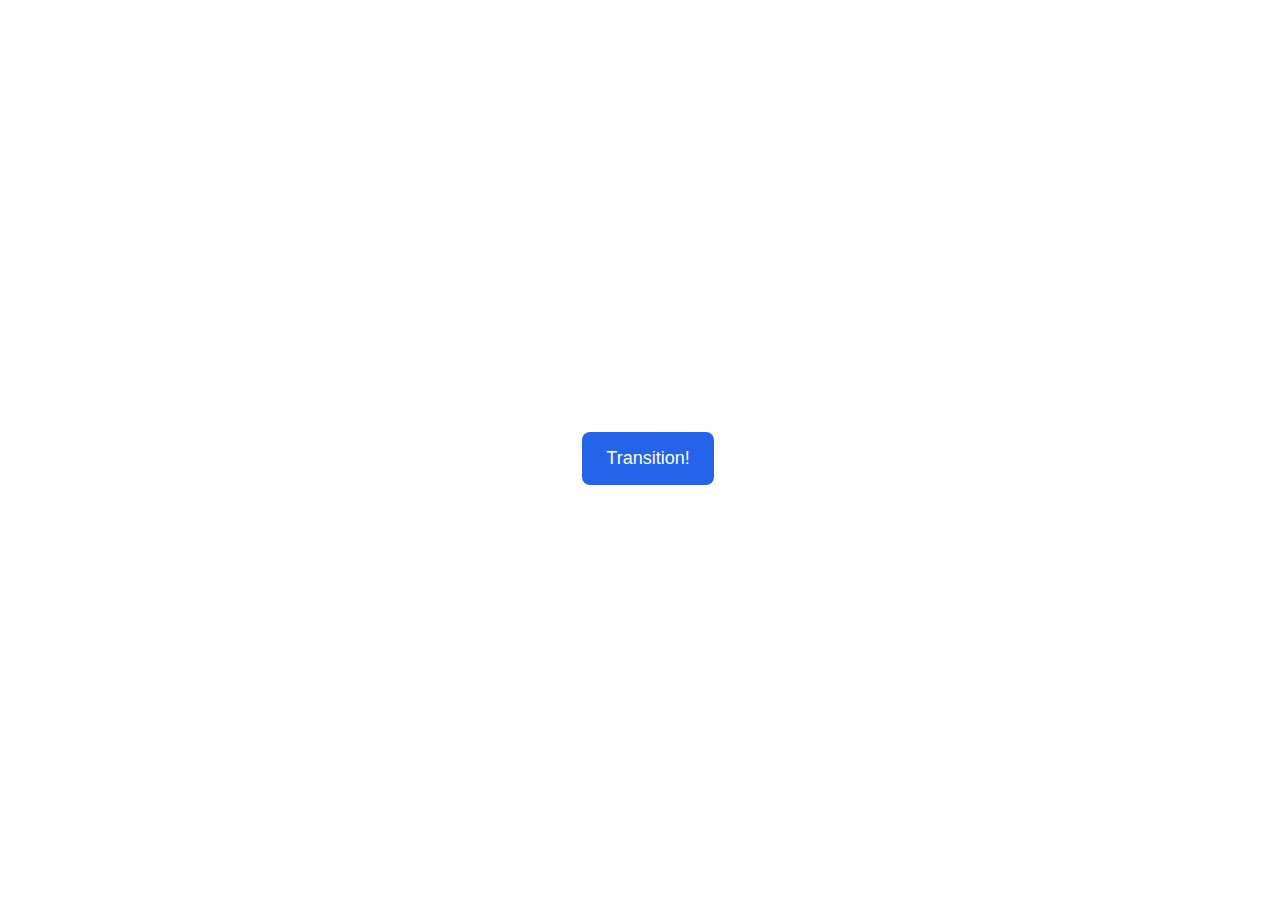
<file: advanced-html-css/animation/01-button-hover/index.html>
<!DOCTYPE html>
<html lang="en">
  <head>
    <meta charset="UTF-8" />
    <meta http-equiv="X-UA-Compatible" content="IE=edge" />
    <meta name="viewport" content="width=device-width, initial-scale=1.0" />
    <title>Button Hover</title>
    <link rel="stylesheet" href="style.css" />
  </head>
  <body>
    <div id="transition-container">
      <button>Transition!</button>
    </div>
  </body>
</html>
</file>
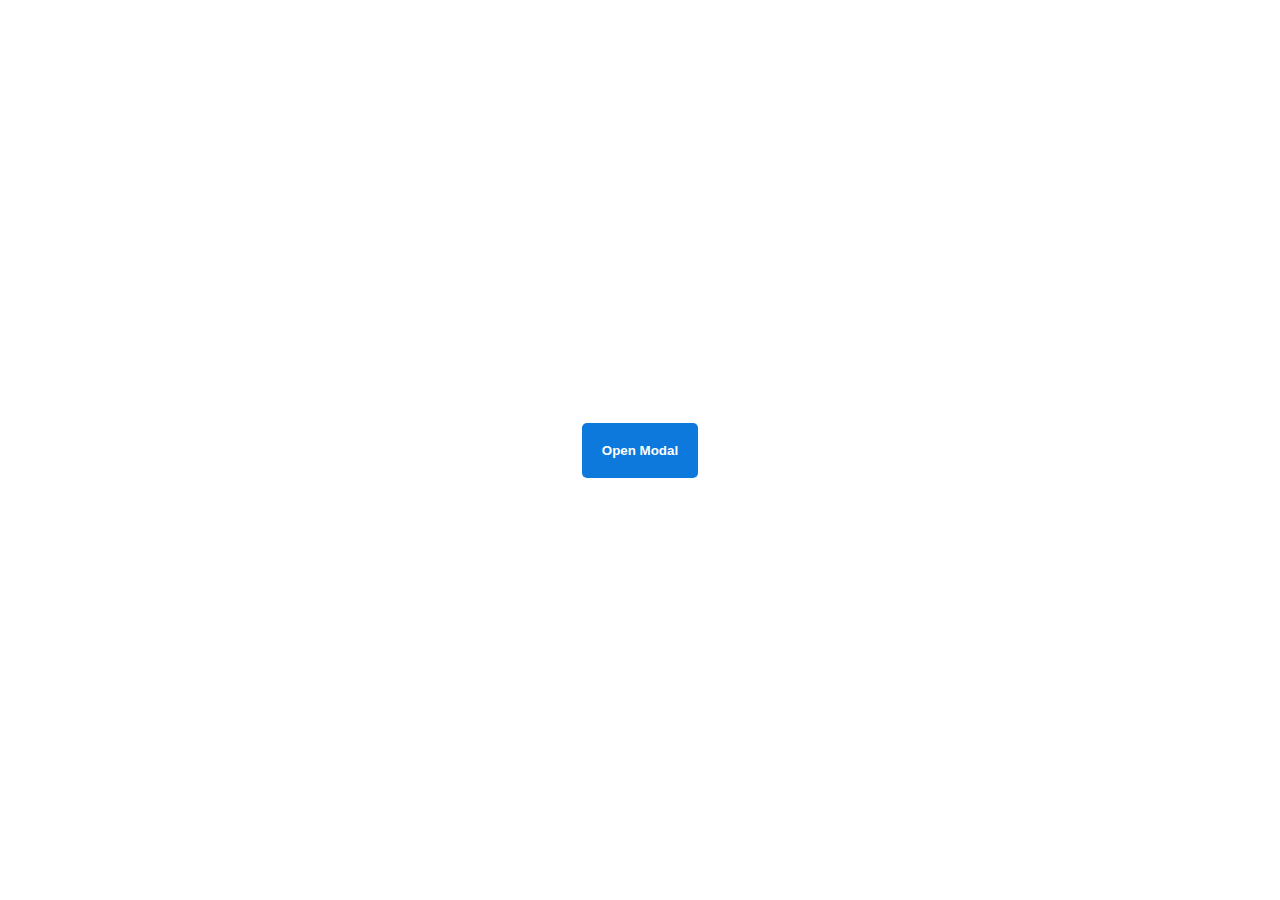
<file: advanced-html-css/animation/02-pop-up/index.html>
<!DOCTYPE html>
<html lang="en">
  <head>
    <meta charset="UTF-8" />
    <meta http-equiv="X-UA-Compatible" content="IE=edge" />
    <meta name="viewport" content="width=device-width, initial-scale=1.0" />
    <title>Popup</title>
    <link rel="stylesheet" href="style.css" />
  </head>
  <body>
    <div class="backdrop"></div>
    <div class="popup-modal">
      <h1>Look at me!</h1>
      <p>I'm a pop up dialog!</p>
      <button id="close-modal">Close Modal</button>
    </div>
    <div class="button-container">
      <button id="trigger-modal">Open Modal</button>
    </div>
    <script src="script.js"></script>
  </body>
</html>
</file>
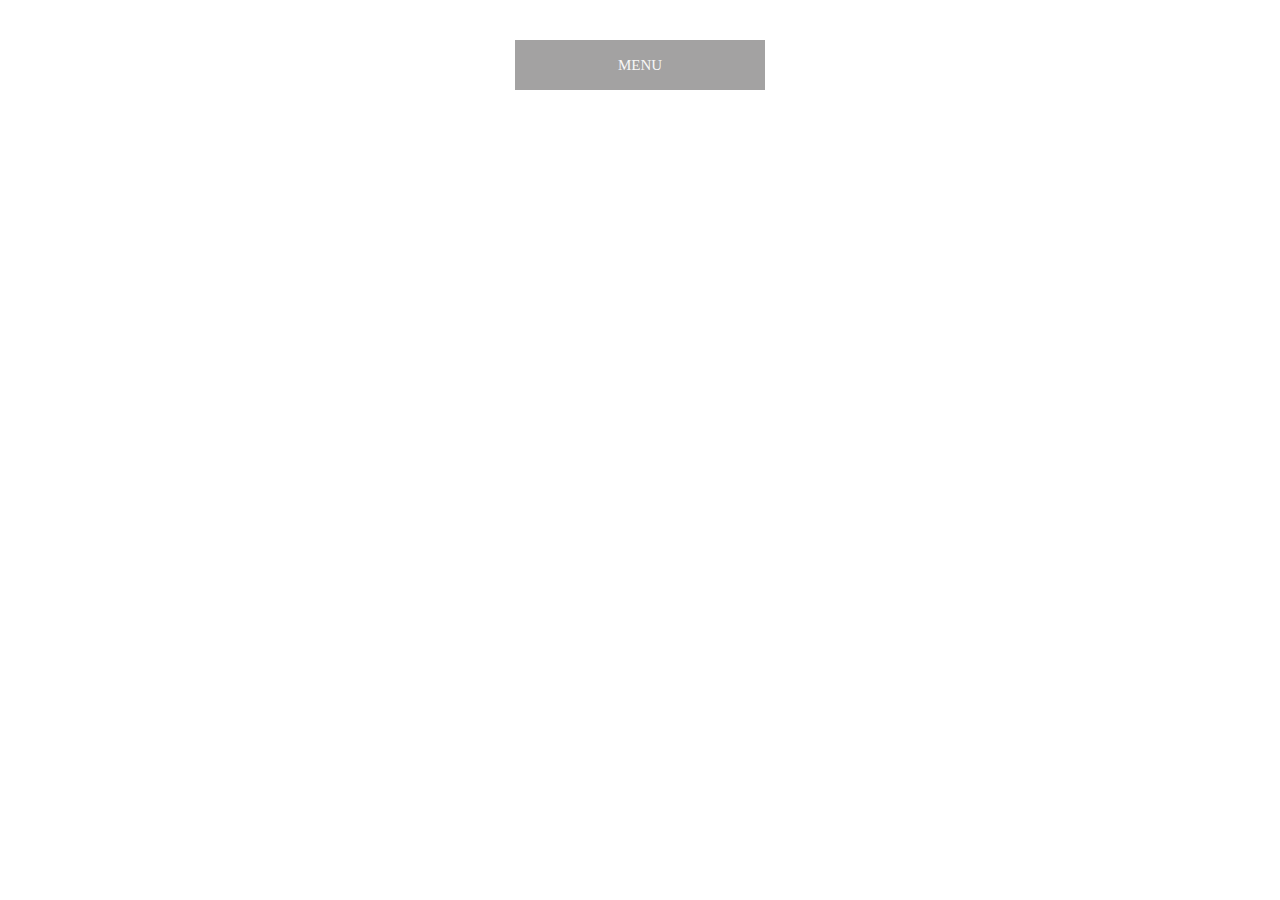
<file: advanced-html-css/animation/03-dropdown-menu/index.html>
<!DOCTYPE html>
<html lang="en">
  <head>
    <meta charset="UTF-8" />
    <meta http-equiv="X-UA-Compatible" content="IE=edge" />
    <meta name="viewport" content="width=device-width, initial-scale=1.0" />
    <title>Dropdown Menu</title>
    <link rel="stylesheet" href="style.css" />
  </head>
  <body>
    <div class="dropdown-container">
        <div class="menu-title">MENU</div>
        <ul class="dropdown-menu">
            <li>ITEM 1</li>
            <li>ITEM 2</li>
            <li>ITEM 3</li>
            <li>ITEM 4</li>
            <li>ITEM 5</li>
        </ul>
    </div>
    <script src="script.js"></script>
  </body>
</html>
</file>
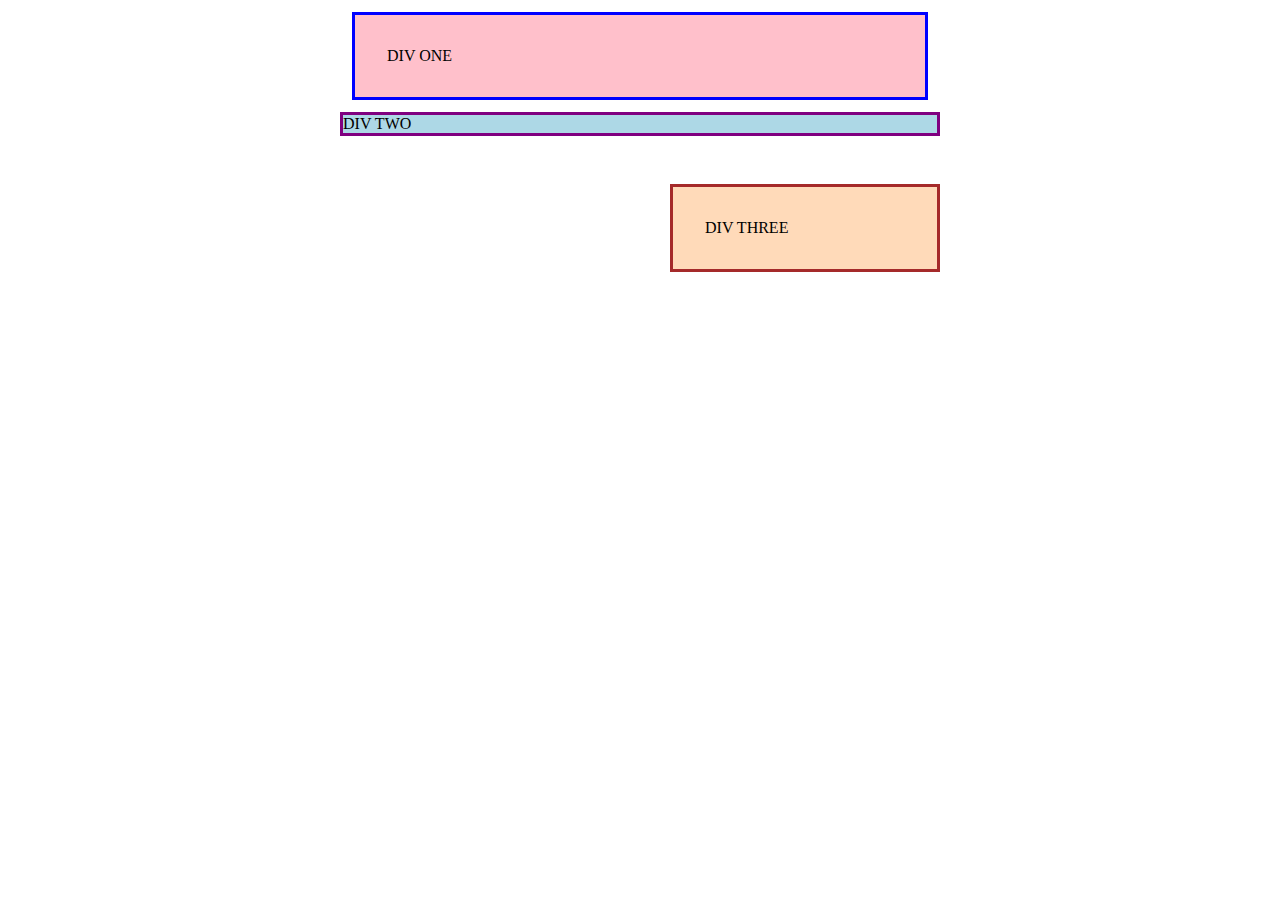
<file: foundations/block-and-inline/01-margin-and-padding-1/index.html>
<!DOCTYPE html>
<html lang="en">
  <head>
    <meta charset="UTF-8">
    <meta http-equiv="X-UA-Compatible" content="IE=edge">
    <meta name="viewport" content="width=device-width, initial-scale=1.0">
    <title>Margin and Padding exercise</title>
    <link rel="stylesheet" href="style.css">
  </head>
  <body>
    <div class="one">
      DIV ONE
    </div>
    <div class="two">
      DIV TWO
    </div>
    <div class="three">
      DIV THREE
    </div>
  </body>
</html>
</file>
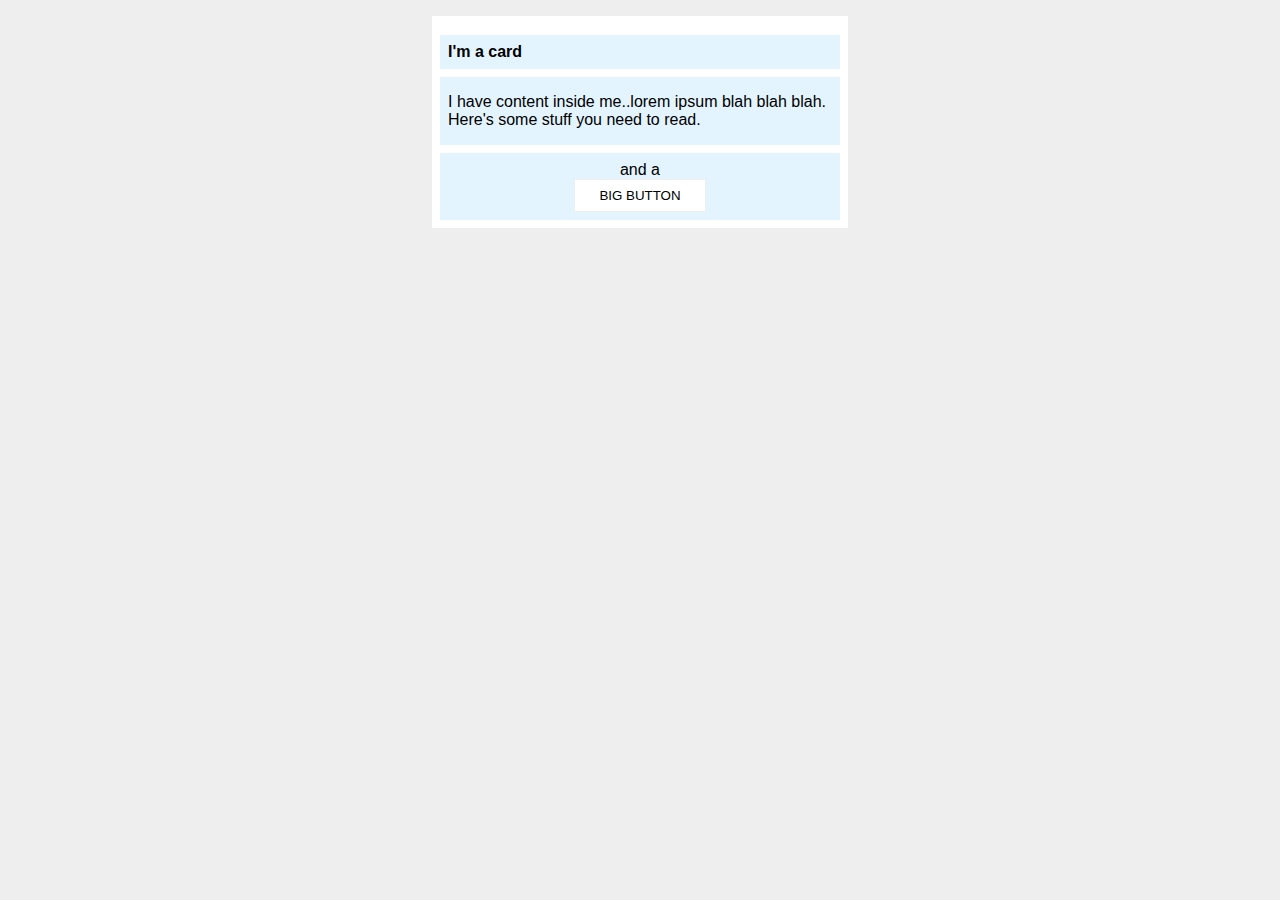
<file: foundations/block-and-inline/02-margin-and-padding-2/index.html>
<!DOCTYPE html>
<html lang="en">
  <head>
    <meta charset="UTF-8">
    <meta http-equiv="X-UA-Compatible" content="IE=edge">
    <meta name="viewport" content="width=device-width, initial-scale=1.0">
    <title>Margin and Padding exercise 2</title>
    <link rel="stylesheet" href="style.css">
  </head>
  <body>
    <div class="card">
      <h1 class="title">I'm a card</h1>
      <div class="content">I have content inside me..lorem ipsum blah blah blah. Here's some stuff you need to read.</div>
      <div class="button-container">and a <button>BIG BUTTON</button></div>
    </div>
  </body>
</html>
</file>
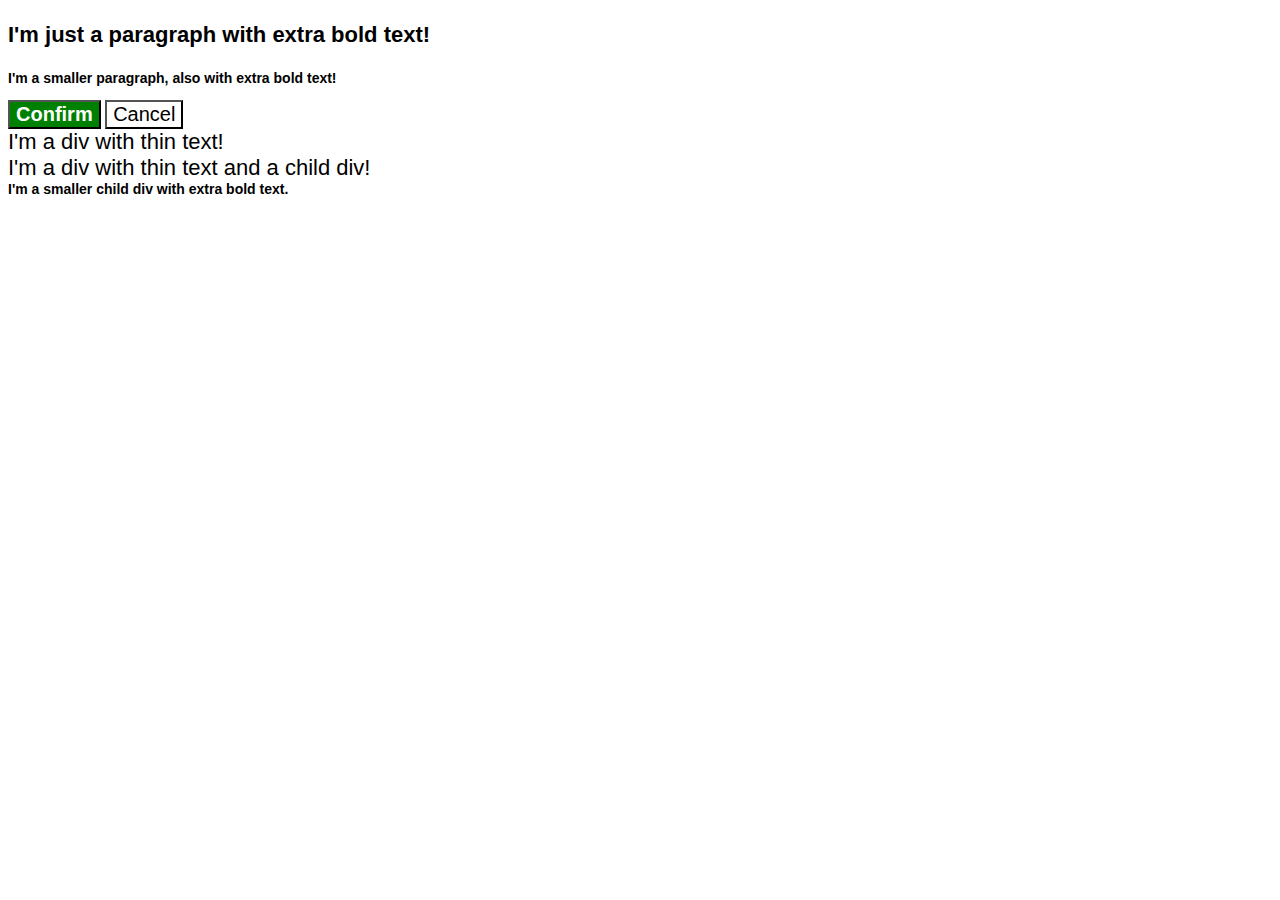
<file: foundations/cascade/01-cascade-fix/index.html>
<!DOCTYPE html>
<html lang="en">
  <head>
    <meta charset="UTF-8">
    <meta http-equiv="X-UA-Compatible" content="IE=edge">
    <meta name="viewport" content="width=device-width, initial-scale=1.0">
    <title>Fix the Cascade</title>
    <link rel="stylesheet" href="style.css">
  </head>
  <body>
    <p class="para">I'm just a paragraph with extra bold text!</p>
    <p class="para small-para">I'm a smaller paragraph, also with extra bold text!</p>

    <button id="confirm-button" class="button confirm">Confirm</button>
    <button id="cancel-button" class="button cancel">Cancel</button>

    <div class="text">I'm a div with thin text!</div>
    <div class="text">I'm a div with thin text and a child div!
      <div class="text child">I'm a smaller child div with extra bold text.</div>
    </div>
  </body>
</html>
</file>
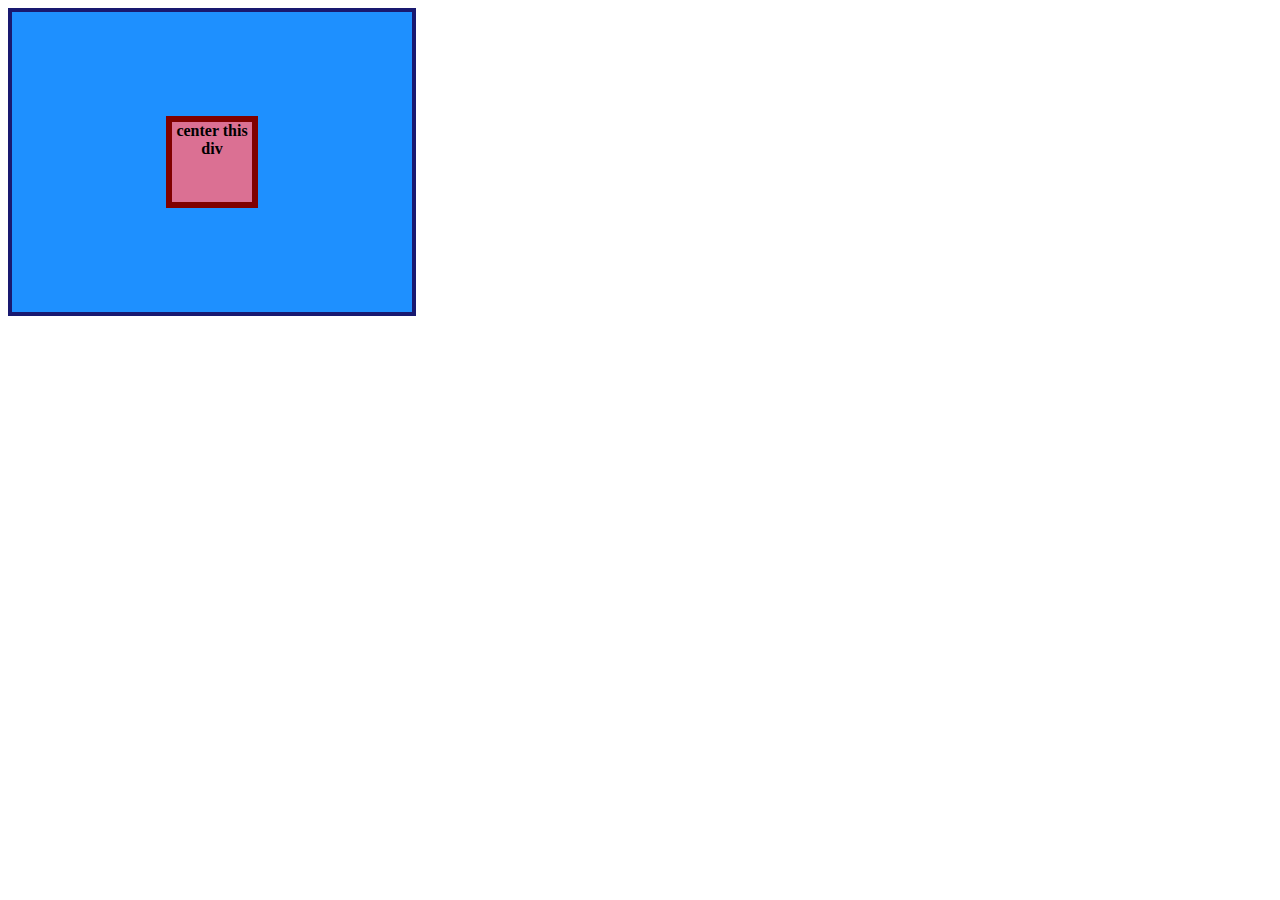
<file: foundations/flex/01-flex-center/index.html>
<!DOCTYPE html>
<html lang="en">
  <head>
    <meta charset="UTF-8">
    <meta http-equiv="X-UA-Compatible" content="IE=edge">
    <meta name="viewport" content="width=device-width, initial-scale=1.0">
    <title>CENTER THIS DIV</title>
    <link rel="stylesheet" href="style.css">
  </head>
  <body>
    <div class="container">
      <div class="box">center this div</div>
    </div>
  </body>
</html>
</file>
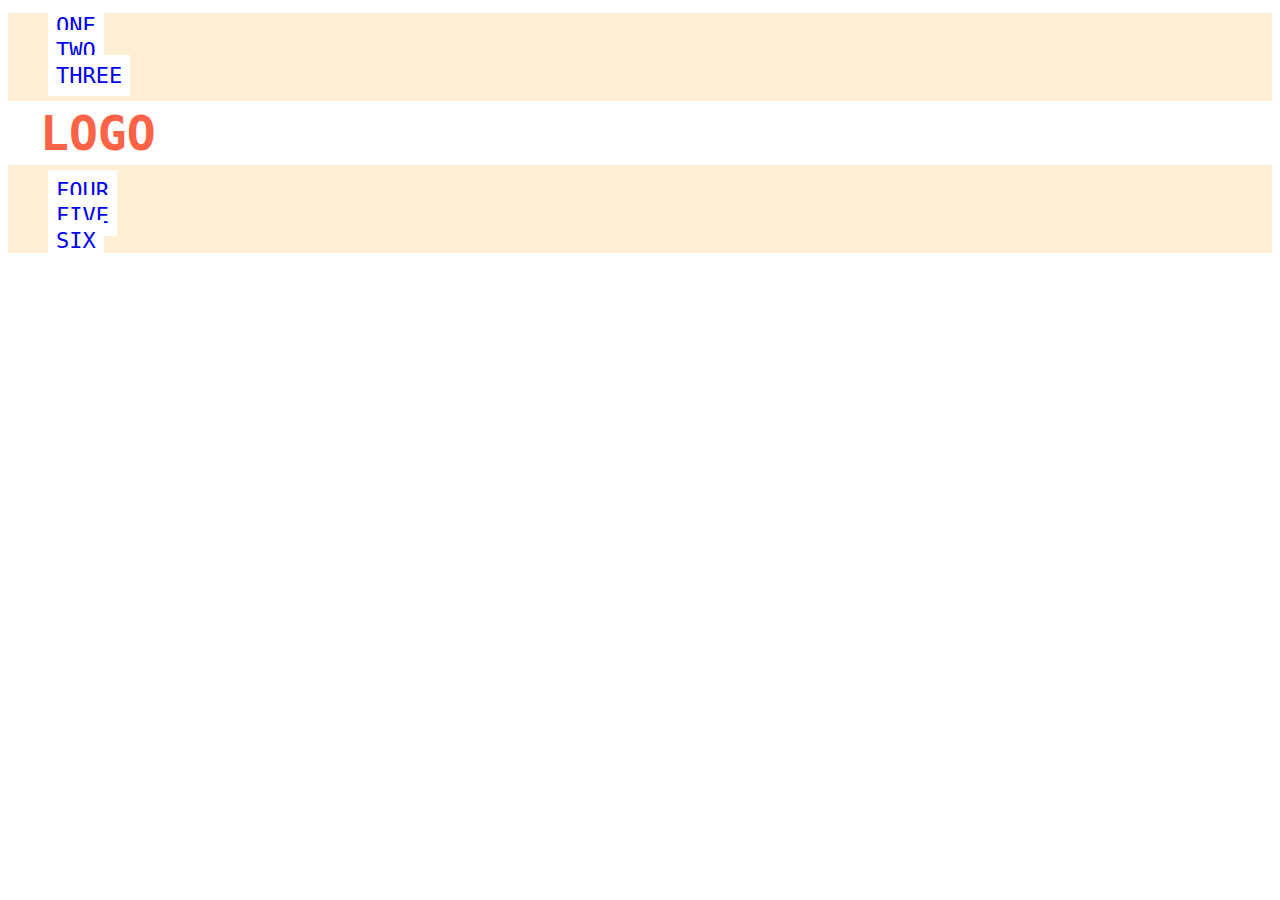
<file: foundations/flex/02-flex-header/index.html>
<!DOCTYPE html>
<html lang="en">
  <head>
    <meta charset="UTF-8">
    <meta http-equiv="X-UA-Compatible" content="IE=edge">
    <meta name="viewport" content="width=device-width, initial-scale=1.0">
    <title>Flex Header</title>
    <link rel="stylesheet" href="style.css">
  </head>
  <body>
    <div class="header">
      <div class="left-links">
        <ul>
          <li><a href="#">ONE</a></li>
          <li><a href="#">TWO</a></li>
          <li><a href="#">THREE</a></li>
        </ul>
      </div>
      <div class="logo">LOGO</div>
      <div class="right-links">
        <ul>
          <li><a href="#">FOUR</a></li>
          <li><a href="#">FIVE</a></li>
          <li><a href="#">SIX</a></li>
        </ul>
      </div>
    </div>
  </body>
</html>
</file>
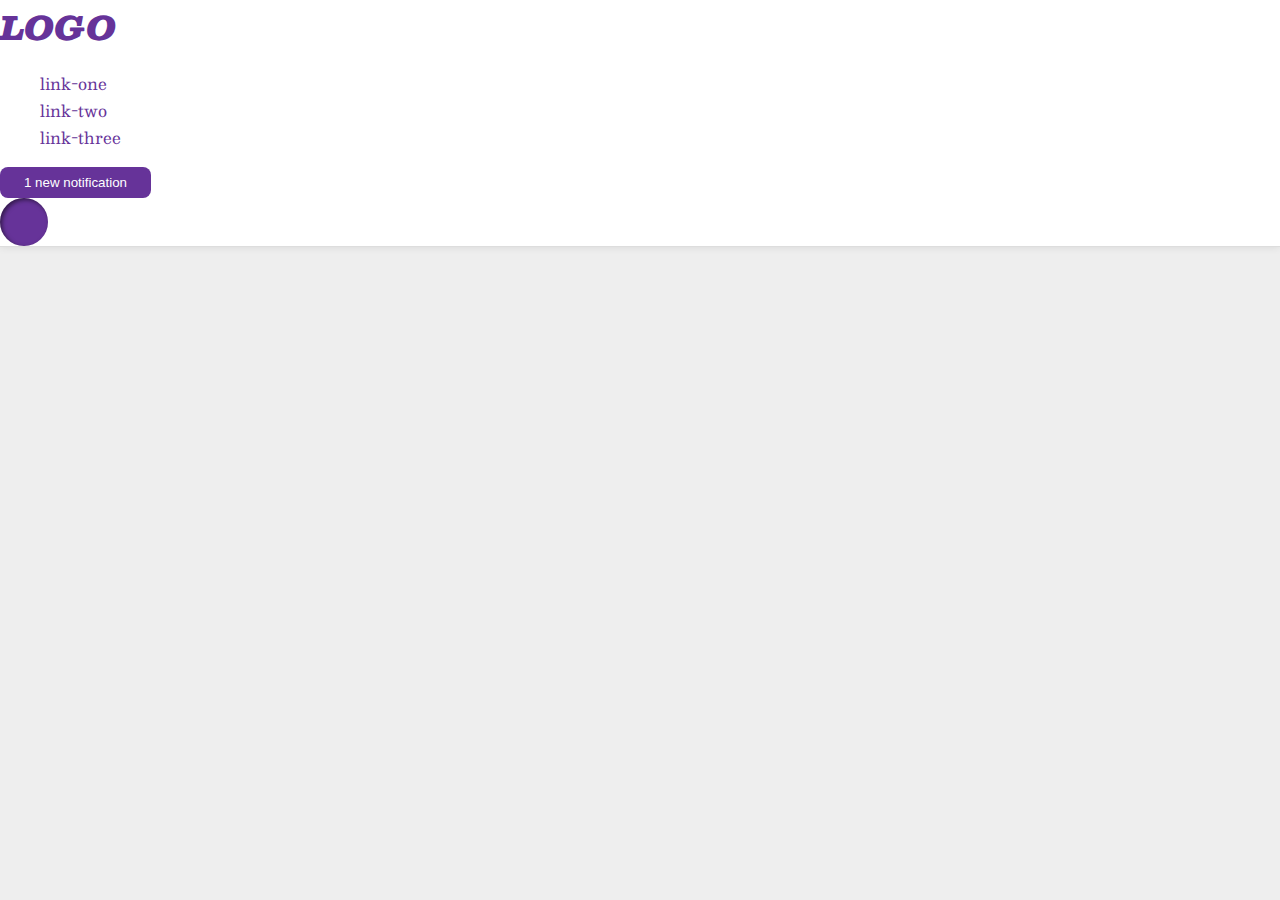
<file: foundations/flex/03-flex-header-2/index.html>
<!DOCTYPE html>
<html lang="en">
  <head>
    <meta charset="UTF-8">
    <meta http-equiv="X-UA-Compatible" content="IE=edge">
    <meta name="viewport" content="width=device-width, initial-scale=1.0">
    <title>Flex Header 2</title>
    <link rel="stylesheet" href="style.css">
  </head>
  <body>
    <div class="header">
      <div class="left">
      <div class="logo">
        LOGO
      </div>
      <ul class="links">
        <li><a href="https://google.com">link-one</a></li>
        <li><a href="https://google.com">link-two</a></li>
        <li><a href="https://google.com">link-three</a></li>
      </ul>
      </div>
      <div class="right">
      <button class="notifications">
        1 new notification
      </button>
      <div class="profile-image"></div>
      </div>
    </div>
  </body>
</html>
</file>
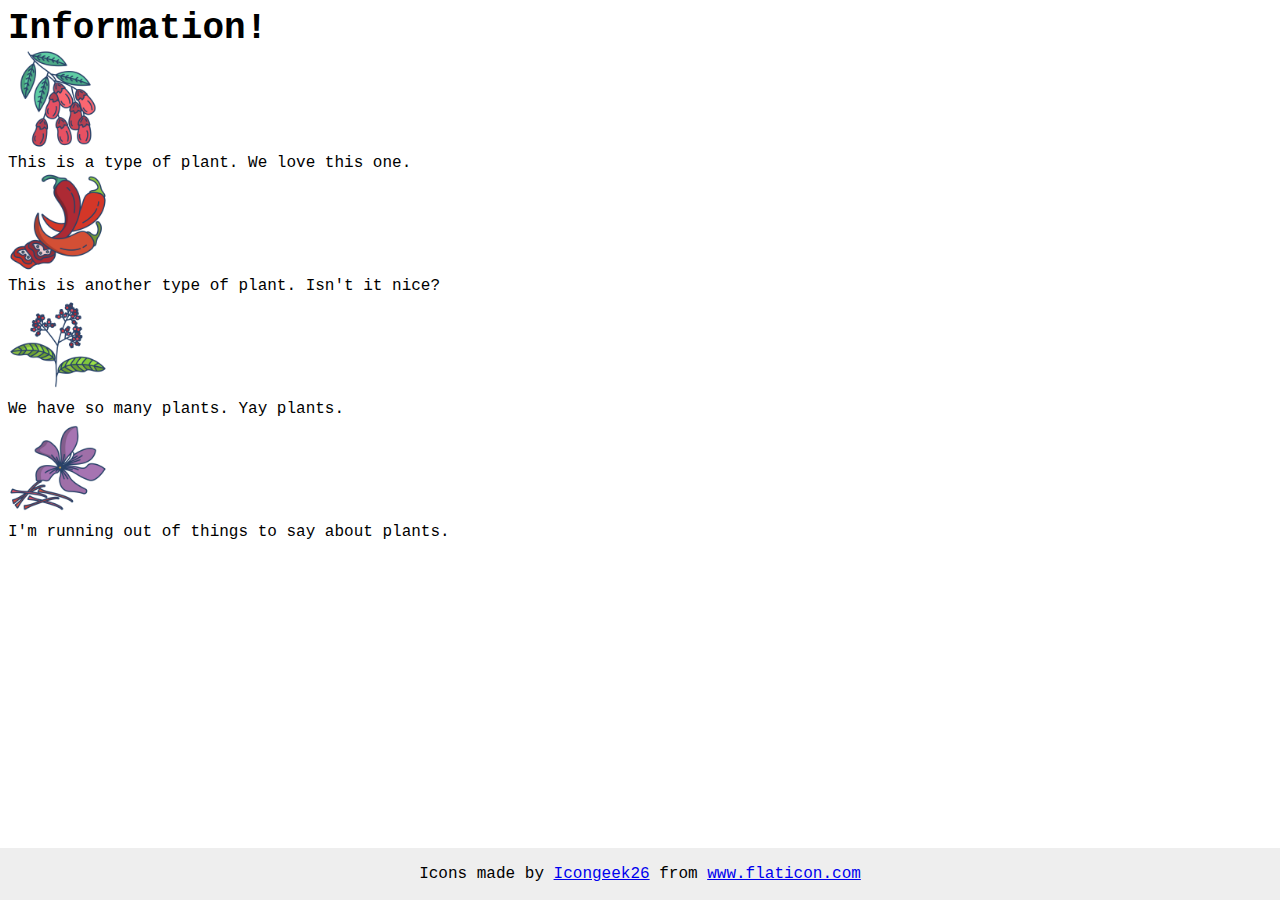
<file: foundations/flex/04-flex-information/index.html>
<!DOCTYPE html>
<html lang="en">
  <head>
    <meta charset="UTF-8">
    <meta http-equiv="X-UA-Compatible" content="IE=edge">
    <meta name="viewport" content="width=device-width, initial-scale=1.0">
    <title>Information</title>
    <link rel="stylesheet" href="style.css">
  </head>
  <body>
    <div class="title">Information!</div>

    <img src="./images/barberry.png" alt="barberry">
    <div class="text">This is a type of plant. We love this one.</div>

    <img src="./images/chilli.png" alt="chili">
    <div class="text">This is another type of plant. Isn't it nice?</div>

    <img src="./images/pepper.png" alt="pepper">
    <div class="text">We have so many plants. Yay plants.</div>

    <img src="./images/saffron.png" alt="saffron">
    <div class="text">I'm running out of things to say about plants.</div>

    <!-- disregard this section, it's here to give attribution to the creator of these icons -->
    <div class="footer">
      <div>Icons made by <a href="https://www.flaticon.com/authors/icongeek26" title="Icongeek26">Icongeek26</a> from <a href="https://www.flaticon.com/" title="Flaticon">www.flaticon.com</a></div>
    </div>
  </body>
</html>
</file>
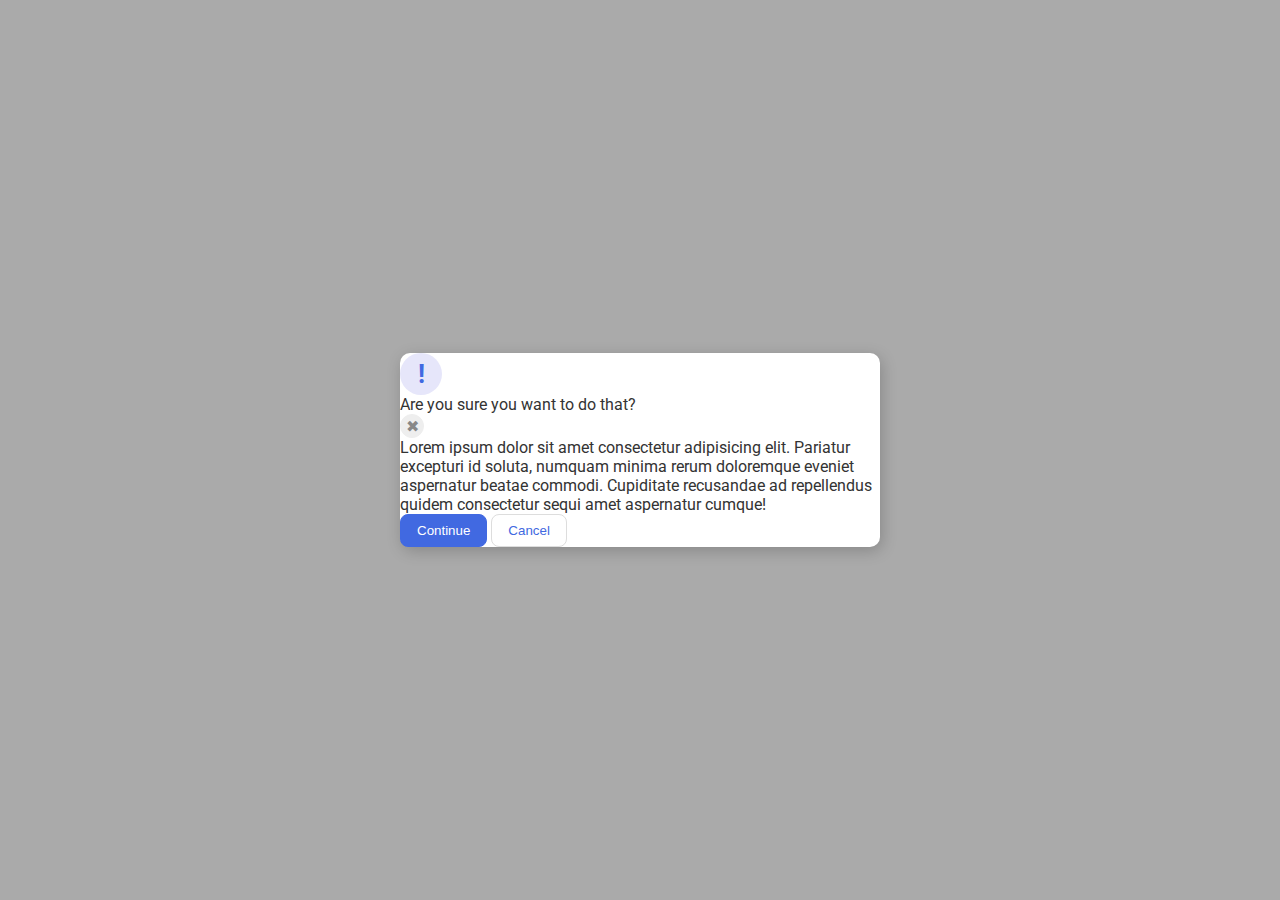
<file: foundations/flex/05-flex-modal/index.html>
<!DOCTYPE html>
<html lang="en">
  <head>
    <meta charset="UTF-8">
    <meta http-equiv="X-UA-Compatible" content="IE=edge">
    <meta name="viewport" content="width=device-width, initial-scale=1.0">
    <link rel="stylesheet" href="style.css">
    <title>Modal</title>
  </head>
  <body>
    <div class="modal">
      <div class="icon">!</div>
      <div class="header">Are you sure you want to do that?</div>
      <button class="close-button">✖</button>
      <div class="text">Lorem ipsum dolor sit amet consectetur adipisicing elit. Pariatur excepturi id soluta, numquam minima rerum doloremque eveniet aspernatur beatae commodi. Cupiditate recusandae ad repellendus quidem consectetur sequi amet aspernatur cumque!</div>
      <button class="continue">Continue</button>
      <button class="cancel">Cancel</button>
    </div>
  </body>
</html>
</file>
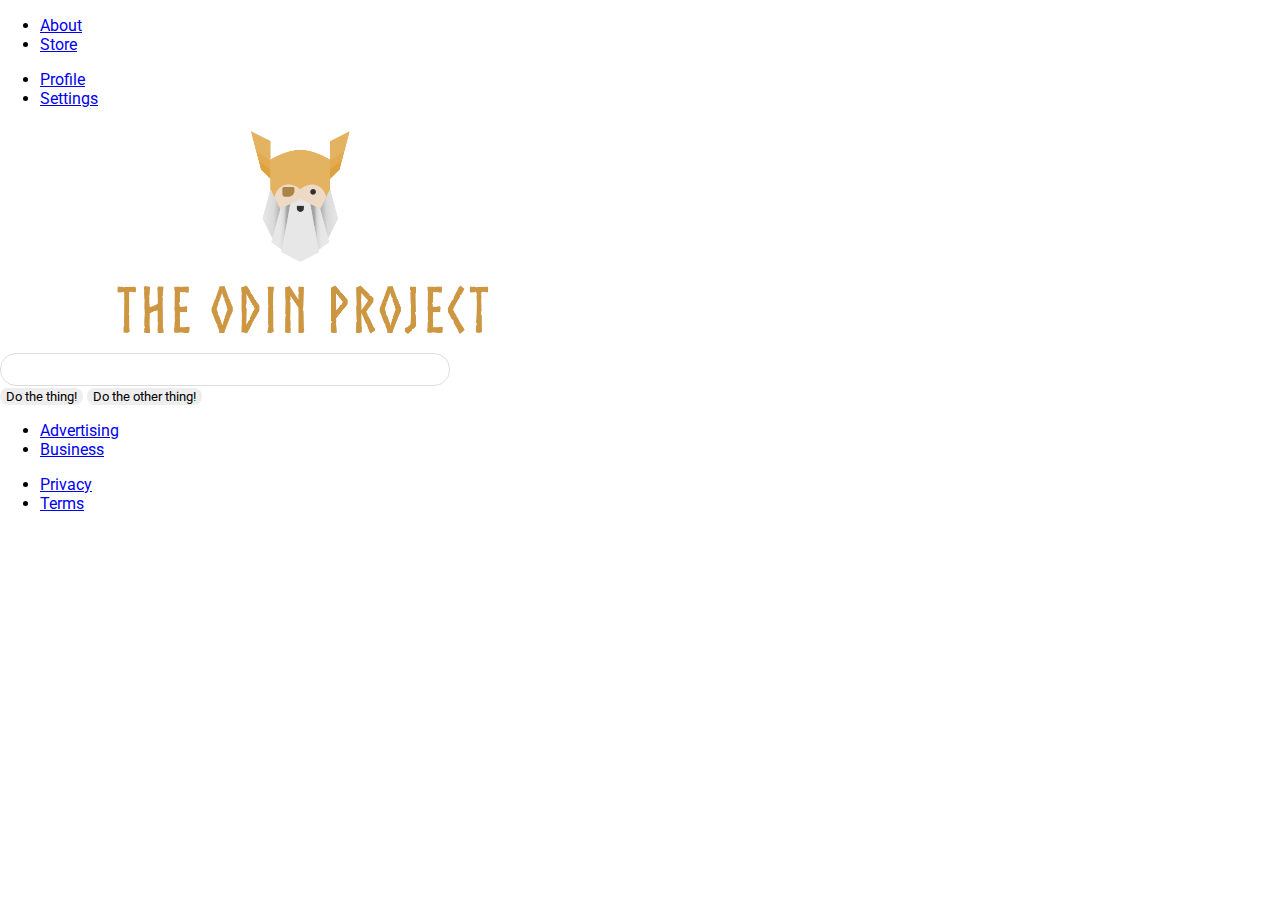
<file: foundations/flex/06-flex-layout/index.html>
<!DOCTYPE html>
<html lang="en">
  <head>
    <meta charset="UTF-8">
    <meta http-equiv="X-UA-Compatible" content="IE=edge">
    <meta name="viewport" content="width=device-width, initial-scale=1.0">
    <title>LAYOUT</title>
    <link rel="stylesheet" href="./style.css">
  </head>
  <body>
    <div class="header">
      <ul class="left-links">
        <li><a href="#">About</a></li>
        <li><a href="#">Store</a></li>
      </ul>
      <ul class="right-links">
        <li><a href="#">Profile</a></li>
        <li><a href="#">Settings</a></li>
      </ul>
    </div>
    <div class="content">
      <img src="./logo.png" alt="Project logo. Represents odin with the project name.">
      <div class="input">
        <input type="text">
      </div>
      <div class="buttons">
        <button>Do the thing!</button>
        <button>Do the other thing!</button>
      </div>
    </div>
    <div class="footer">
      <ul class="left-links">
        <li><a href="#">Advertising</a></li>
        <li><a href="#">Business</a></li>
      </ul>
      <ul class="right-links">
        <li><a href="#">Privacy</a></li>
        <li><a href="#">Terms</a></li>
      </ul>
    </div>
  </body>
</html>
</file>
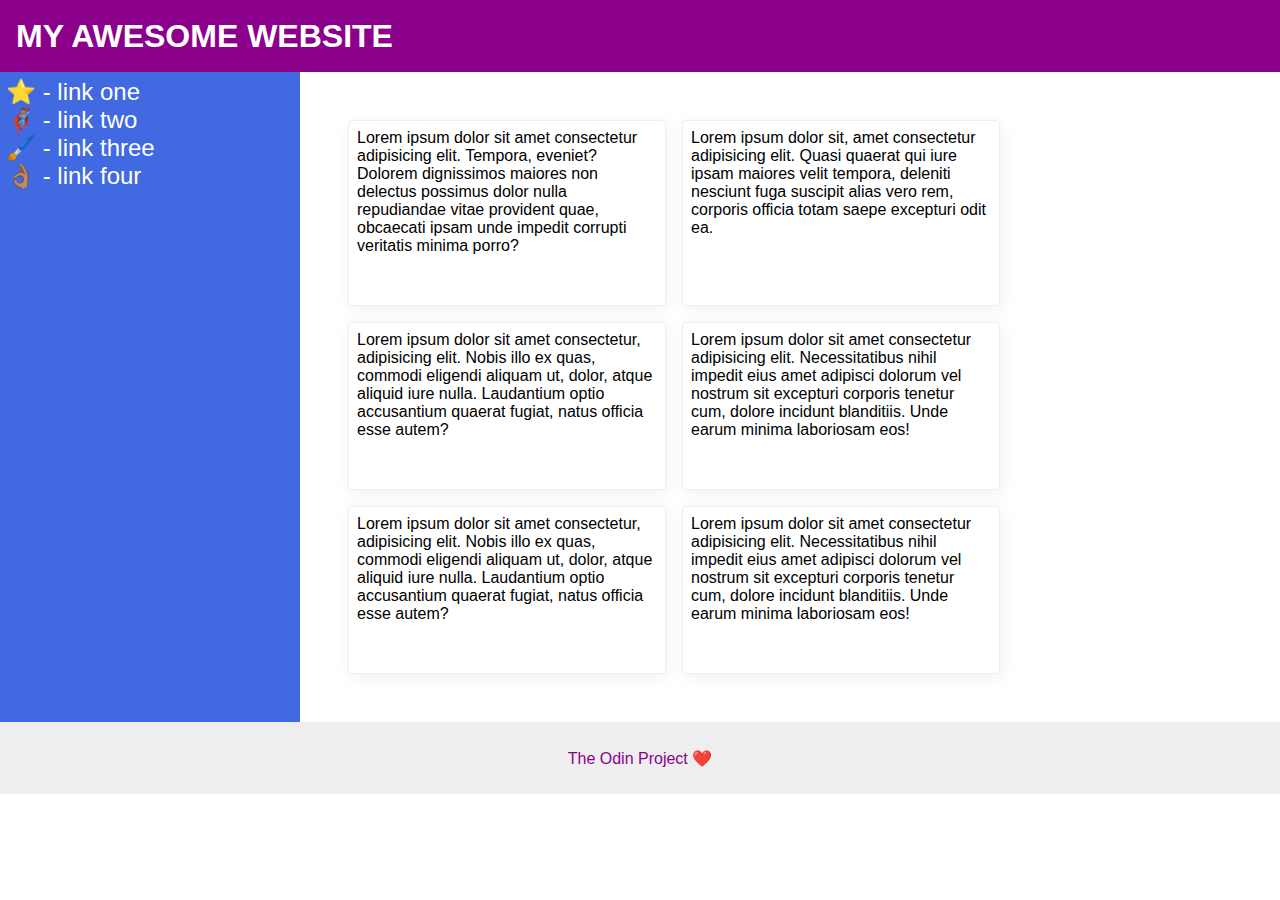
<file: foundations/flex/07-flex-layout-2/index.html>
<!DOCTYPE html>
<html lang="en">
  <head>
    <meta charset="UTF-8">
    <meta http-equiv="X-UA-Compatible" content="IE=edge">
    <meta name="viewport" content="width=device-width, initial-scale=1.0">
    <title>The Holy Grail</title>
    <link rel="stylesheet" href="style.css">
  </head>
  <body>
    <div class="header">
      <div class = "text">
          MY AWESOME WEBSITE
      </div>
    </div>
    
    <div>
    <div class ="middle">
      <div class="sidebar">
        <ul>
          <li><a href="#">⭐ - link one</a></li>
          <li><a href="#">🦸🏽‍♂️ - link two</a></li>
          <li><a href="#">🖌️ - link three</a></li>
          <li><a href="#">👌🏽 - link four</a></li>
        </ul>
      </div>


      <div class = "content">
        <div class="card">Lorem ipsum dolor sit amet consectetur adipisicing elit. Tempora, eveniet? Dolorem dignissimos maiores non delectus possimus dolor nulla repudiandae vitae provident quae, obcaecati ipsam unde impedit corrupti veritatis minima porro?</div>
        <div class="card">Lorem ipsum dolor sit, amet consectetur adipisicing elit. Quasi quaerat qui iure ipsam maiores velit tempora, deleniti nesciunt fuga suscipit alias vero rem, corporis officia totam saepe excepturi odit ea.</div>
        <div class="card">Lorem ipsum dolor sit amet consectetur, adipisicing elit. Nobis illo ex quas, commodi eligendi aliquam ut, dolor, atque aliquid iure nulla. Laudantium optio accusantium quaerat fugiat, natus officia esse autem?</div>
        <div class="card">Lorem ipsum dolor sit amet consectetur adipisicing elit. Necessitatibus nihil impedit eius amet adipisci dolorum vel nostrum sit excepturi corporis tenetur cum, dolore incidunt blanditiis. Unde earum minima laboriosam eos!</div>
        <div class="card">Lorem ipsum dolor sit amet consectetur, adipisicing elit. Nobis illo ex quas, commodi eligendi aliquam ut, dolor, atque aliquid iure nulla. Laudantium optio accusantium quaerat fugiat, natus officia esse autem?</div>
        <div class="card">Lorem ipsum dolor sit amet consectetur adipisicing elit. Necessitatibus nihil impedit eius amet adipisci dolorum vel nostrum sit excepturi corporis tenetur cum, dolore incidunt blanditiis. Unde earum minima laboriosam eos!</div>
      </div>
      </div>




    <div class="footer">
      <div class = "foot-text">
        The Odin Project ❤️
      </div>
    </div>
  </body>
</html>
</file>
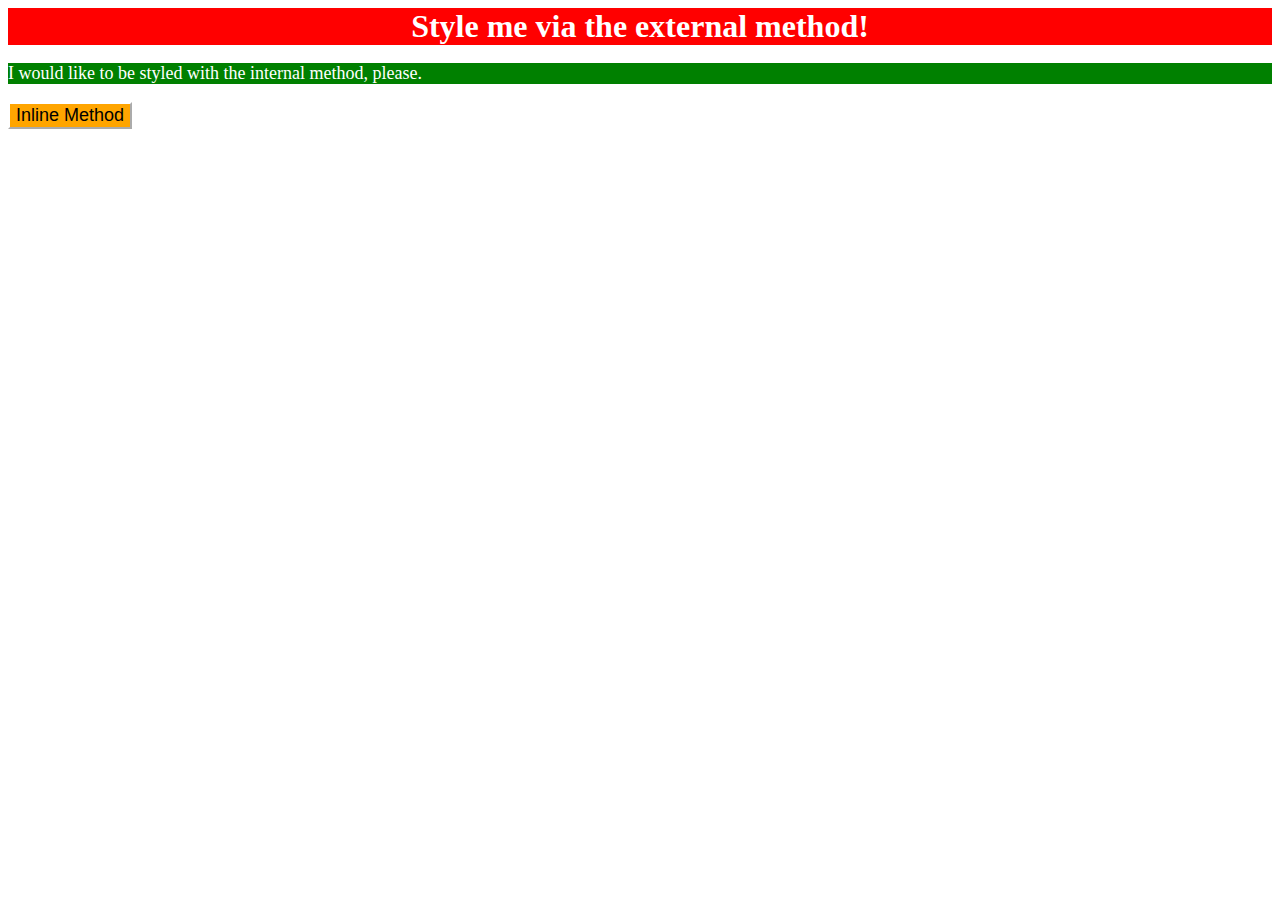
<file: foundations/intro-to-css/01-css-methods/index.html>
<!DOCTYPE html>
<html lang="en">
  <head>
    <meta charset="UTF-8">
    <meta http-equiv="X-UA-Compatible" content="IE=edge">
    <meta name="viewport" content="width=device-width, initial-scale=1.0">
    <title>Methods for Adding CSS</title>
    <link rel ="stylesheet" href="style.css">

    <style>
      p {
      background-color: green;
      color: white;
      font-size: 18px;
      }
    </style>
  </head>
  <body>
    <div>Style me via the external method!</div>
    <p>I would like to be styled with the internal method, please.</p>
    <button style="background-color: orange; font-size: 18px; border-color: white; ">Inline Method</button>
  </body>
</html>
</file>
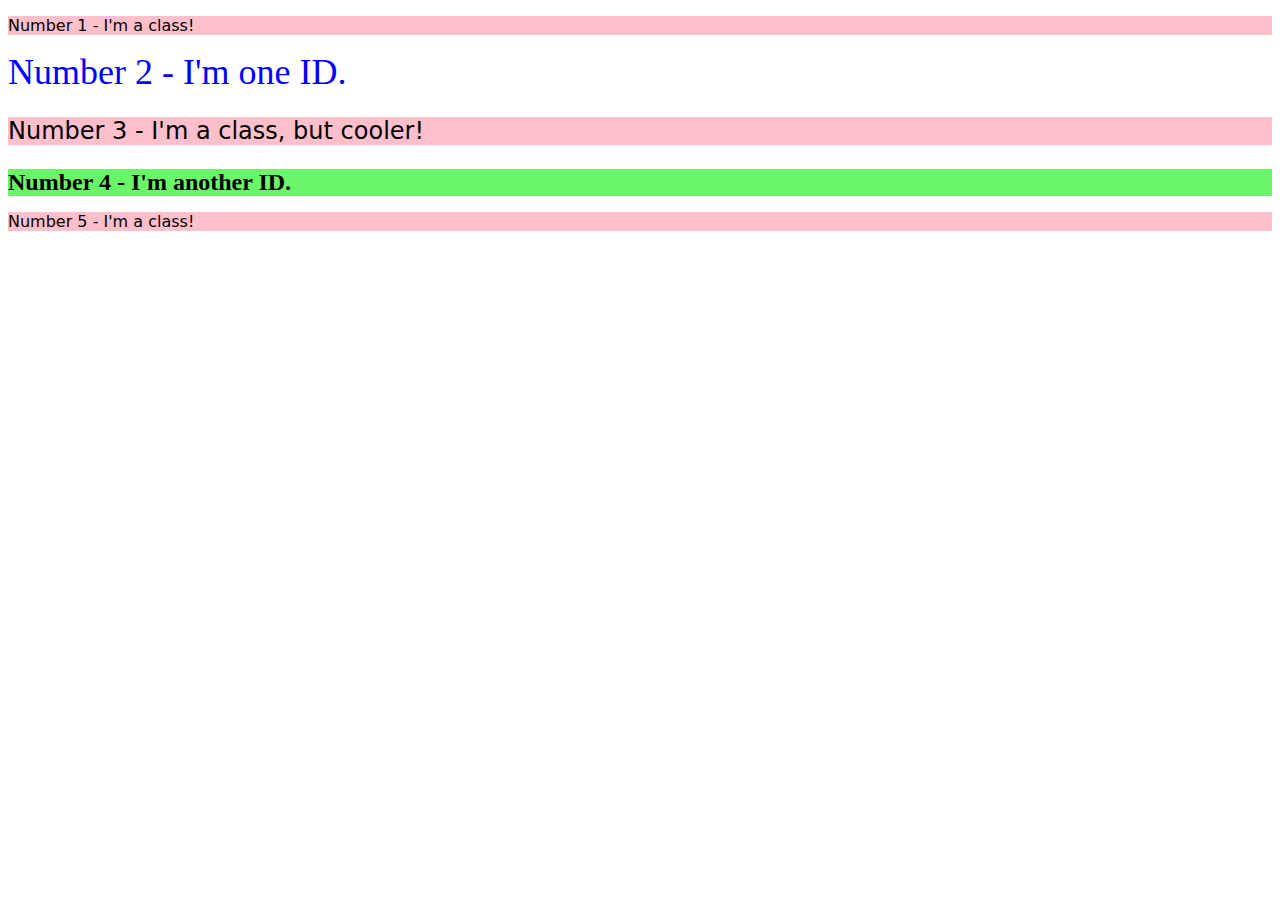
<file: foundations/intro-to-css/02-class-id-selectors/index.html>
<!DOCTYPE html>
<html lang="en">
  <head>
    <meta charset="UTF-8">
    <meta http-equiv="X-UA-Compatible" content="IE=edge">
    <meta name="viewport" content="width=device-width, initial-scale=1.0">
    <title>Class and ID Selectors</title>
    <link rel="stylesheet" href="style.css">
  </head>
  <body>
    <p class = "number">Number 1 - I'm a class!</p>
    <div id = "two">Number 2 - I'm one ID.</div>
    <p class = "number three">Number 3 - I'm a class, but cooler!</p>
    <div id = "four">Number 4 - I'm another ID.</div>
    <p class = "number">Number 5 - I'm a class!</p>
  </body>
</html>
</file>
<file: advanced-html-css/animation/01-button-hover/style.css>
#transition-container {
  width: 100vw;
  height: 100vh;
  display: flex;
  flex-direction: column;
  justify-content: center;
  align-items: center;
  font-family: Arial, sans-serif;
}

button {
  border-radius: 8px;
  border: none;
  background-color: #2563eb;
  color: white;
  font-size: 18px;
  padding: 16px 24px;
  text-align: center;
}
</file>
<file: advanced-html-css/animation/02-pop-up/style.css>
* {
  padding: 0;
  margin: 0;
}

body {
  overflow: hidden;
}

.button-container {
  width: 100vw;
  height: 100vh;
  background-color: #ffffff;
  opacity: 100%;
  display: flex;
  align-items: center;
  justify-content: center;
}

button {
  padding: 20px;
  color: #ffffff;
  background-color: #0e79dd;
  border: none;
  border-radius: 5px;
  font-weight: 600;
}

.popup-modal {
  padding: 32px 64px;
  background-color: white;
  border: 1px solid black;
  border-radius: 10px;
  position: fixed;
  top: 50%;
  left: 50%;
  transform-origin: center;
  transform: translate(-50%, -50%);
  pointer-events: none;
  opacity: 0%;
  text-align: center;
}

.popup-modal p {
  margin-bottom: 24px;
}

.backdrop {
  pointer-events: none;
  position: fixed;
  inset: 0;
  background: #000;
  opacity: 0%;
}

.popup-modal.show {
  opacity: 100%;
  pointer-events: all;
}

.backdrop.show {
  opacity: 30%;
}
</file>
<file: advanced-html-css/animation/03-dropdown-menu/style.css>
.dropdown-container {
  max-width: 250px;
  margin: 40px auto;
  text-align: center;
  line-height: 50px;
  font-size: 15px;
  color: rgb(247, 247, 247);
  cursor: pointer;
}

.menu-title {
  background-color: rgb(163, 162, 162);
}

.dropdown-menu {
  list-style: none;
  padding: 0;
  margin: 0;
  background-color: rgb(99, 97, 97);

  display: none;
}

ul.dropdown-menu li:hover {
  background: rgb(47, 46, 46);
}

.visible {
  display: block;
}
</file>
<file: foundations/block-and-inline/01-margin-and-padding-1/style.css>
body {
  max-width: 600px;
  margin: 0 auto;
}

.one {
  background: pink;
  border: 3px solid blue;
  /* CHANGE ME */
  padding: 32px;
  margin: 12px;
}

.two {
  background: lightblue;
  border: 3px solid purple;
  /* CHANGE ME */
  margin-bottom: 48px;
}

.three {
  background: peachpuff;
  border: 3px solid brown;
  width: 200px;
  /* CHANGE ME */
  padding: 32px;
  margin-left: 330px;
}
</file>
<file: foundations/block-and-inline/02-margin-and-padding-2/style.css>
body {
  background: #eee;
  font-family: sans-serif;
}

.card {
  width: 400px;
  background: #fff;
  margin: 16px auto;
  padding: 8px;
}

.title {
  margin-bottom: 8px;
  background: #e3f4ff;
  padding: 8px;
  font-size: 16px;

}

.content {
  padding: 16px 8px;
  margin-top: 8px;
  background: #e3f4ff;
}

.button-container {
  margin-top: 8px;
  padding: 8px;
  background: #e3f4ff;
  text-align: center;
}

button {
  background: white;
  border: 1px solid #eee;
  padding: 8px 24px;    /* 8 value for top, bottom; 24 value for right and left */ 
  display: block;
  margin: auto;  /* need to auto to text-align*/
}
</file>
<file: foundations/cascade/01-cascade-fix/style.css>
body {
  font-family: Arial, Helvetica, sans-serif;
}

.para,
.small-para {
  color: hsl(0, 0%, 0%);
  font-weight: 800;
}

.para {
  font-size: 22px;
}

.small-para {
  font-size: 14px;
  font-weight: 800;
}

.button {
  background-color: rgb(255, 255, 255);
  color: rgb(0, 0, 0);
  font-size: 20px;
}

.confirm {
  background: green;
  color: white;
  font-weight: bold;
} 


div.text{
  color: rgb(0, 0, 0);
  font-size: 22px;
  font-weight: 100;
}

.text.child {
  color: rgb(0, 0, 0);
  font-weight: 800;
  font-size: 14px;
}
</file>
<file: foundations/flex/01-flex-center/style.css>
.container {
  background: dodgerblue;
  border: 4px solid midnightblue;
  width: 400px;
  height: 300px;
  display: flex;
  justify-content: center;
  align-items: center;
}

.box {
  background: palevioletred;
  font-weight: bold;
  text-align: center;
  border: 6px solid maroon;
  width: 80px;
  height: 80px;
}
</file>
<file: foundations/flex/02-flex-header/style.css>
.header  {
  font-family: monospace;
  background: papayawhip;
}

.logo {
  font-size: 48px;
  font-weight: 900;
  color: tomato;
  background: white;
  padding: 4px 32px;
}

ul {
  /* this removes the dots on the list items*/
  list-style-type: none;
}

a {
  font-size: 22px;
  background: white;
  padding: 8px;
  /* this removes the line under the links */
  text-decoration: none;
}
</file>
<file: foundations/flex/03-flex-header-2/style.css>
/* this is some magical font-importing.  
you'll learn about it later. */
@import url('https://fonts.googleapis.com/css2?family=Besley:ital,wght@0,400;1,900&display=swap');

body {
  margin: 0;
  background: #eee;
  font-family: Besley, serif;
}

.header {
  background: white;
  border-bottom: 1px solid #ddd;
  box-shadow: 0 0 8px rgba(0,0,0,.1);
}

.profile-image {
  background: rebeccapurple;
  box-shadow: inset 2px 2px 4px rgba(0,0,0,.5);
  border-radius: 50%;
  width: 48px;
  height: 48px;
}

.logo {
  color: rebeccapurple;
  font-size: 32px;
  font-weight: 900;
  font-style: italic;
}

button {
  border: none;
  border-radius: 8px;
  background: rebeccapurple;
  color: white;
  padding: 8px 24px;
}

a {
  /* this removes the line under our links */
  text-decoration: none;
  color: rebeccapurple;
}

ul {
  list-style-type: none;
}
</file>
<file: foundations/flex/04-flex-information/style.css>
body {
  font-family: 'Courier New', Courier, monospace;
}

img {
  width: 100px;
  height: 100px;
}

.title {
  font-size: 36px;
  font-weight: 900;
}

/* do not edit this footer */
.footer {
  position: fixed;
  bottom: 0;
  left: 0;
  right: 0;
  height: 52px;
  display: flex;
  align-items: center;
  justify-content: center;
  background: #eee;
}
</file>
<file: foundations/flex/05-flex-modal/style.css>
@import url('https://fonts.googleapis.com/css2?family=Roboto:wght@400;700&display=swap');

html, body {
  height: 100%;
}

body {
  font-family: Roboto, sans-serif;
  margin: 0;
  background: #aaa;
  color: #333;
  /* I'll give you this one for free lol */
  display: flex;
  align-items: center;
  justify-content: center;
}

.modal {
  background: white;
  width: 480px;
  border-radius: 10px;
  box-shadow: 2px 4px 16px rgba(0,0,0,.2);
}

.icon {
  color: royalblue;
  font-size: 26px;
  font-weight: 700;
  background: lavender;
  width: 42px;
  height: 42px;
  border-radius: 50%;
  display: flex;
  align-items: center;
  justify-content: center;
}

.close-button {
  background: #eee;
  border-radius: 50%;
  color: #888;
  font-weight: 400;
  font-size: 16px;
  height: 24px;
  width: 24px;
  display: flex;
  align-items: center;
  justify-content: center;
  border: 1px solid #eee;
  padding: 0;
}

button {
  cursor: pointer;
  padding: 8px 16px;
  border-radius: 8px;
}

button.continue {
  background: royalblue;
  border: 1px solid royalblue;
  color: white;
}

button.cancel {
  background: white;
  border: 1px solid #ddd;
  color: royalblue;
}
</file>
<file: foundations/flex/06-flex-layout/style.css>
@import url('https://fonts.googleapis.com/css2?family=Roboto:wght@400;700&display=swap');

body {
  height: 100vh;
  margin: 0;
  overflow: hidden;
  font-family: Roboto, sans-serif;
}

img {
  width: 600px;
}

button {
  font-family: Roboto, sans-serif;
  border: none;
  border-radius: 8px;
  background: #eee;
}

input {
  border: 1px solid #ddd;
  border-radius: 16px;
  padding: 8px 24px;
  width: 400px;
}
</file>
<file: foundations/flex/07-flex-layout-2/style.css>
body {
  font-family: -apple-system, BlinkMacSystemFont, 'Segoe UI', Roboto, Oxygen, Ubuntu, Cantarell, 'Open Sans', 'Helvetica Neue', sans-serif;
  margin: 0;
  padding:0;
  min-height: 100vh;
  display: flex;
  flex-direction: column;
}

.header {
  display: flex;
  align-items: center;
  height: 72px;
  background: darkmagenta;
  color: white;
  font-weight: 900;
  font-size: 32px;
  padding-left: 16px;
}

.footer {
  height: 72px;
  background: #eee;
  color: darkmagenta;
  display: flex;
  align-items: center;
  justify-content: center;
}



.middle{
  flex: 1;
  display: flex;
}


.sidebar {
  display: flex;
  width: 300px;
  height:650px;
  background: royalblue;
  box-sizing: border-box;
  padding: 16px;
  flex-shrink: 0;
}

.card {
  border: 1px solid #eee;
  box-shadow: 2px 4px 16px rgba(0,0,0,.06);
  border-radius: 4px;
  width: 300px;
  padding: 8px;
}

ul{
  margin: -10px;
  padding: 0;
}

  
a{
  text-decoration: none;
  color:white;
}

li{
  list-style-type: none;
  font-size: 24px;
}


.content{
  display: flex;
  flex-wrap: wrap;
  padding: 48px;
  gap:16px;
}


.foot-text{
  display: flex;
  justify-content: center;
  align-items: center;
}
</file>
<file: foundations/intro-to-css/01-css-methods/style.css>
div{
    background-color: red;
    color: white;
    font-size: 32px;
    text-align: center;
    font-weight: bold;
}


button{



}
</file>
<file: foundations/intro-to-css/02-class-id-selectors/style.css>
.number {
    background-color: pink;
    font-family: Verdana, DejaVu Sans, Sans-serif;
}

#two {
    color: blue;
    font-size: 36px;
}

.number.three {
    font-size: 24px;
}

#four {
    background-color: rgb(105, 246, 105);
    font-size: 24px;
    font-weight: bold;
}
</file>
